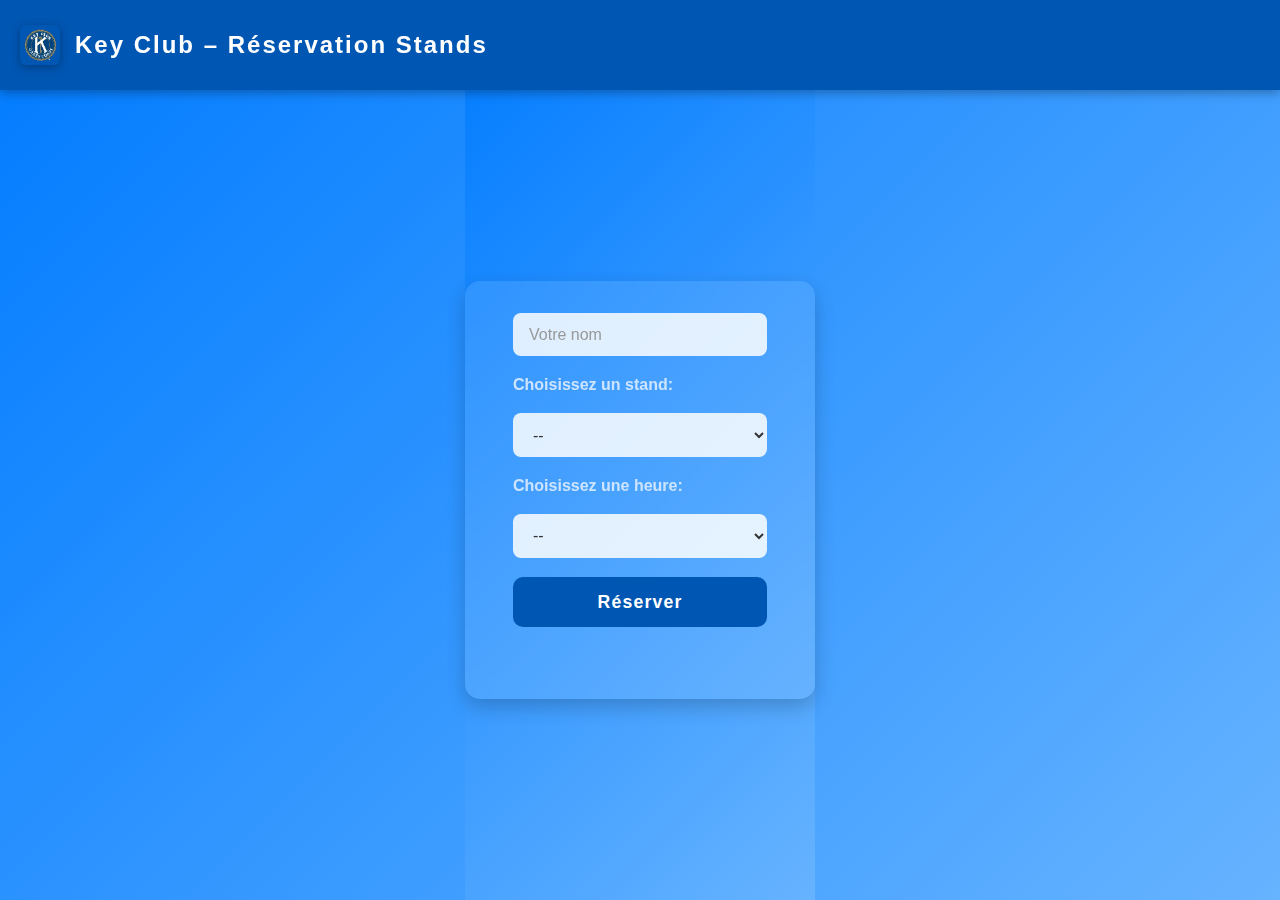
<file: index.html>
<!DOCTYPE html>
<html lang="en">
<head>
  <meta charset="UTF-8" />
  <meta name="viewport" content="width=device-width, initial-scale=1.0" />
  <title>Key Club Booking</title>
  <link rel="stylesheet" href="style.css" />
  <link rel="manifest" href="manifest.json" />
<meta name="theme-color" content="#0056b3" />
</head>
<body>
    <header>
        <img src="img/526778328_781764814207514_5144488882991915914_n-removebg-preview.png" alt="Key Club Logo" id="logo" />
        <h1>Key Club – Réservation Stands</h1>
      </header>

  <main>
    <form id="bookingForm">
      <input type="text" id="name" placeholder="Votre nom" required />
      
      <label for="stand">Choisissez un stand:</label>
      <select id="stand" required>
        <option value="">--</option>
        <option value="Yatoo">Yatoo</option>
        <option value="MG Tbelbou">MG Tbelbou</option>
        <option value="Librairie Raed">Librairie Raed</option>
        <option value="Librairie Jmaii">Librairie Jmaii</option>
      </select>

      <label for="time">Choisissez une heure:</label>
      <select id="time" required>
        <option value="">--</option>
        <option value="10–12">10–12</option>
        <option value="14–16">14–16</option>
        <option value="16–18">16–18</option>
        <option value="18–20">18–20</option>
      </select>

      <button type="submit">Réserver</button>
    </form>

    <div id="message"></div>
  </main>

  <script src="script.js"></script>
</body>
</html>
</file>
<file: style.css>
/* Reset */
* {
    box-sizing: border-box;
  }
  
  body, html {
    margin: 0; padding: 0;
    height: 100%;
    font-family: 'Segoe UI', Tahoma, Geneva, Verdana, sans-serif;
    background: linear-gradient(135deg, #007bff 0%, #66b3ff 100%);
    color: #fff;
    display: flex;
    flex-direction: column;
    align-items: center;
    justify-content: center;
  }
  
  /* Header */
  header {
    background-color: rgba(0, 123, 255, 0.9);
    width: 100%;
    padding: 1.5rem 0;
    text-align: center;
    font-size: 2rem;
    font-weight: 700;
    letter-spacing: 2px;
    box-shadow: 0 2px 8px rgba(0,0,0,0.3);
    position: fixed;
    top: 0;
    left: 0;
  }
  
  /* Main form container */
  main {
    margin-top: 90px; /* to avoid header overlap */
    background-color: rgba(255, 255, 255, 0.1);
    padding: 2rem 3rem;
    border-radius: 15px;
    width: 350px;
    box-shadow: 0 8px 20px rgba(0,0,0,0.2);
    backdrop-filter: blur(10px);
  }
  
  /* Form styling */
  form {
    display: flex;
    flex-direction: column;
    gap: 1.2rem;
  }
  
  label {
    font-weight: 600;
    font-size: 1rem;
    color: #cce4ff;
  }
  
  input, select {
    padding: 0.8rem 1rem;
    font-size: 1rem;
    border-radius: 8px;
    border: none;
    outline: none;
    background-color: rgba(255, 255, 255, 0.85);
    color: #333;
    transition: box-shadow 0.3s ease;
  }
  
  input::placeholder {
    color: #999;
  }
  
  input:focus, select:focus {
    box-shadow: 0 0 8px 2px #0056b3;
  }
  
  button {
    padding: 0.9rem 1rem;
    background-color: #0056b3;
    color: white;
    font-weight: 700;
    font-size: 1.1rem;
    border: none;
    border-radius: 10px;
    cursor: pointer;
    transition: background-color 0.3s ease;
    letter-spacing: 1.2px;
  }
  
  button:hover {
    background-color: #003d80;
  }
  
  #message {
    margin-top: 1rem;
    font-size: 1.1rem;
    font-weight: 700;
    color: #b3e0ff;
    text-align: center;
    min-height: 24px;
  }
  header {
    background-color: #0056b3;
    padding: 15px 20px;
    display: flex;
    align-items: center;
    gap: 15px;
    box-shadow: 0 3px 10px rgba(0,0,0,0.3);
    position: fixed;
    width: 100%;
    top: 0;
    left: 0;
    z-index: 10;
  }
  
  #logo {
    height: 40px;
    width: auto;
    border-radius: 6px;
    box-shadow: 0 2px 8px rgba(0,0,0,0.3);
  }
  
  header h1 {
    color: white;
    font-weight: 700;
    font-size: 1.5rem;
    user-select: none;
  }
  main {
    margin-top: 80px; /* height of header + space */
  }
</file>
